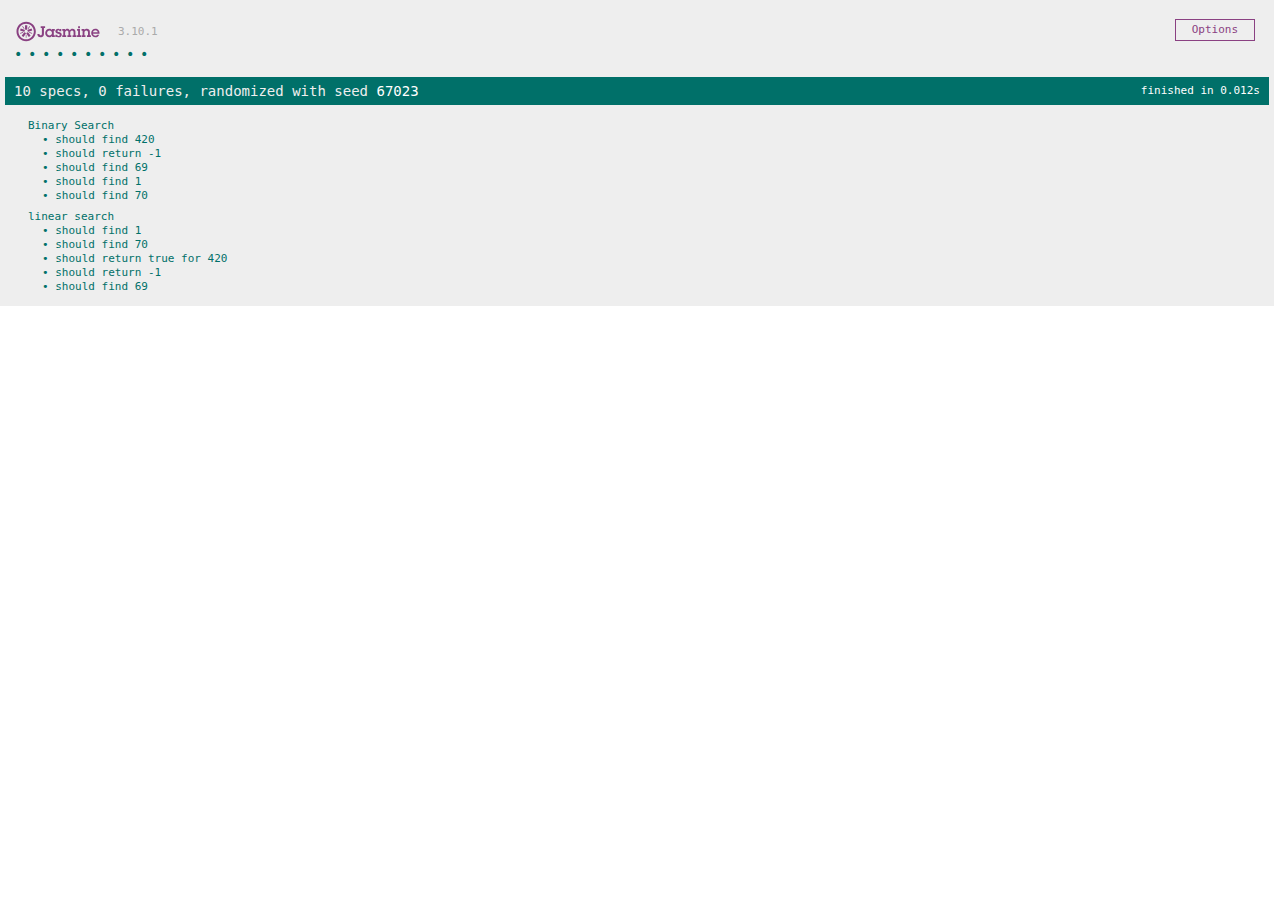
<file: javaScript/algorithms/binarySearch/SpecRunner.html>
<!DOCTYPE html>
<html>
<head>
  <meta charset="utf-8">
  <title>Jasmine Spec Runner v3.10.1</title>

  <link rel="shortcut icon" type="image/png" href="lib/jasmine-3.10.1/jasmine_favicon.png">
  <link rel="stylesheet" href="lib/jasmine-3.10.1/jasmine.css">

  <script src="lib/jasmine-3.10.1/jasmine.js"></script>
  <script src="lib/jasmine-3.10.1/jasmine-html.js"></script>
  <script src="lib/jasmine-3.10.1/boot0.js"></script>
  <!-- optional: include a file here that configures the Jasmine env -->
  <script src="lib/jasmine-3.10.1/boot1.js"></script>

  <!-- include source files here... -->
  <script src="src/sortingAlg.js"></script>


  <!-- include spec files here... -->
  <script src="spec/sortingAlg.spec.js"></script>


</head>

<body>
</body>
</html>
</file>
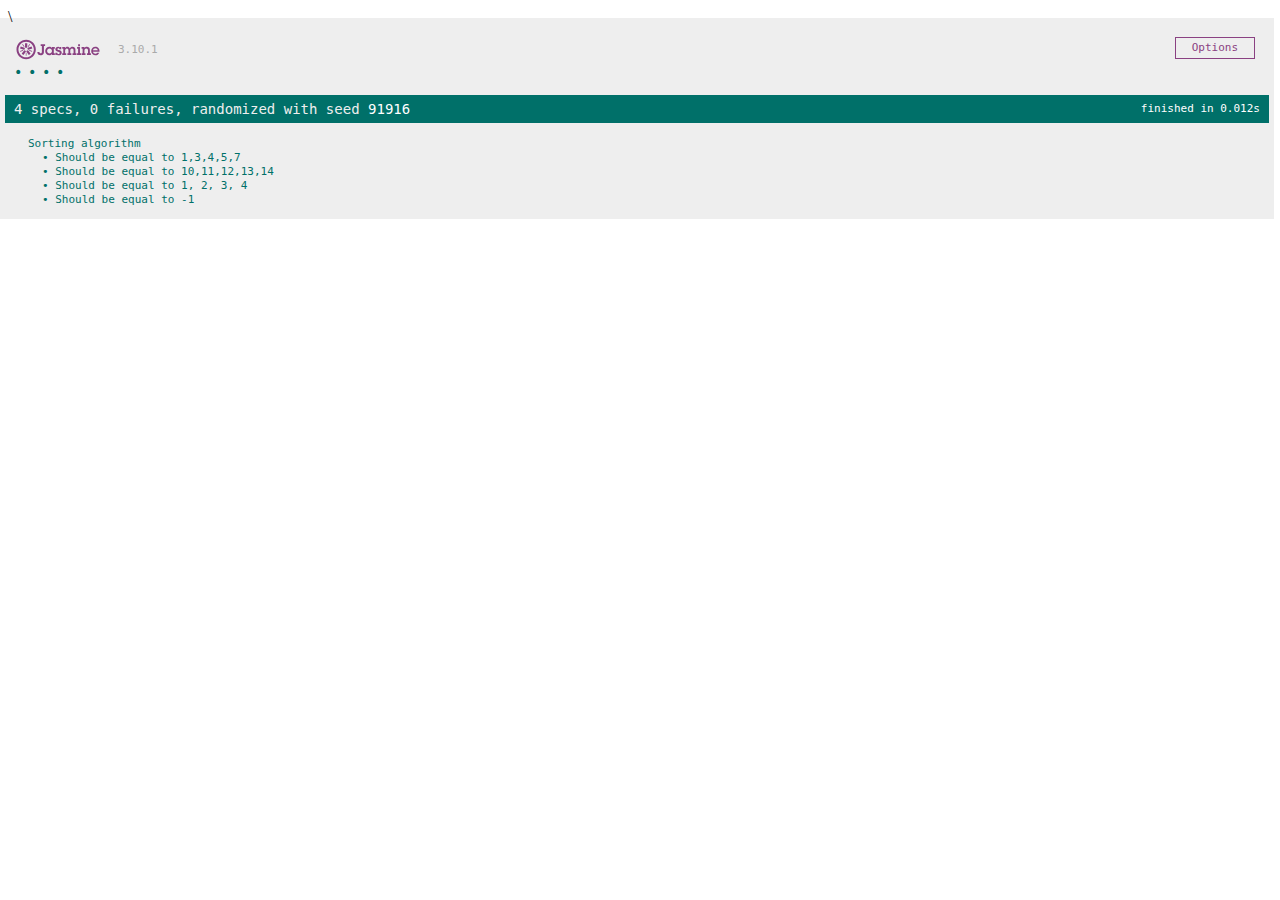
<file: javaScript/algorithms/sortingAlgWTests/SpecRunner.html>
<!DOCTYPE html>
<html>
<head>
  <meta charset="utf-8">
  <title>Jasmine Spec Runner v3.10.1</title>

  <link rel="shortcut icon" type="image/png" href="lib/jasmine-3.10.1/jasmine_favicon.png">
  <link rel="stylesheet" href="lib/jasmine-3.10.1/jasmine.css">

  <script src="lib/jasmine-3.10.1/jasmine.js"></script>
  <script src="lib/jasmine-3.10.1/jasmine-html.js"></script>
  <script src="lib/jasmine-3.10.1/boot0.js"></script>
  <!-- optional: include a file here that configures the Jasmine env -->
  <script src="lib/jasmine-3.10.1/boot1.js"></script>

  <!-- include source files here... -->
  <script src="src/sortingAlg.js"></script>


  <!-- include spec files here... -->
  <script src="spec/sortingAlg.spec.js"></script>
 \

</head>

<body>
</body>
</html>
</file>
<file: javaScript/algorithms/binarySearch/lib/jasmine-3.10.1/jasmine.css>
@charset "UTF-8";
body {
  overflow-y: scroll;
}

.jasmine_html-reporter {
  width: 100%;
  background-color: #eee;
  padding: 5px;
  margin: -8px;
  font-size: 11px;
  font-family: Monaco, "Lucida Console", monospace;
  line-height: 14px;
  color: #333;
}
.jasmine_html-reporter a {
  text-decoration: none;
}
.jasmine_html-reporter a:hover {
  text-decoration: underline;
}
.jasmine_html-reporter p, .jasmine_html-reporter h1, .jasmine_html-reporter h2, .jasmine_html-reporter h3, .jasmine_html-reporter h4, .jasmine_html-reporter h5, .jasmine_html-reporter h6 {
  margin: 0;
  line-height: 14px;
}
.jasmine_html-reporter .jasmine-banner,
.jasmine_html-reporter .jasmine-symbol-summary,
.jasmine_html-reporter .jasmine-summary,
.jasmine_html-reporter .jasmine-result-message,
.jasmine_html-reporter .jasmine-spec .jasmine-description,
.jasmine_html-reporter .jasmine-spec-detail .jasmine-description,
.jasmine_html-reporter .jasmine-alert .jasmine-bar,
.jasmine_html-reporter .jasmine-stack-trace {
  padding-left: 9px;
  padding-right: 9px;
}
.jasmine_html-reporter .jasmine-banner {
  position: relative;
}
.jasmine_html-reporter .jasmine-banner .jasmine-title {
  background: url("[data-uri]") no-repeat;
  background: url("[data-uri]") no-repeat, none;
  -moz-background-size: 100%;
  -o-background-size: 100%;
  -webkit-background-size: 100%;
  background-size: 100%;
  display: block;
  float: left;
  width: 90px;
  height: 25px;
}
.jasmine_html-reporter .jasmine-banner .jasmine-version {
  margin-left: 14px;
  position: relative;
  top: 6px;
}
.jasmine_html-reporter #jasmine_content {
  position: fixed;
  right: 100%;
}
.jasmine_html-reporter .jasmine-version {
  color: #aaa;
}
.jasmine_html-reporter .jasmine-banner {
  margin-top: 14px;
}
.jasmine_html-reporter .jasmine-duration {
  color: #fff;
  float: right;
  line-height: 28px;
  padding-right: 9px;
}
.jasmine_html-reporter .jasmine-symbol-summary {
  overflow: hidden;
  margin: 14px 0;
}
.jasmine_html-reporter .jasmine-symbol-summary li {
  display: inline-block;
  height: 10px;
  width: 14px;
  font-size: 16px;
}
.jasmine_html-reporter .jasmine-symbol-summary li.jasmine-passed {
  font-size: 14px;
}
.jasmine_html-reporter .jasmine-symbol-summary li.jasmine-passed:before {
  color: #007069;
  content: "•";
}
.jasmine_html-reporter .jasmine-symbol-summary li.jasmine-failed {
  line-height: 9px;
}
.jasmine_html-reporter .jasmine-symbol-summary li.jasmine-failed:before {
  color: #ca3a11;
  content: "×";
  font-weight: bold;
  margin-left: -1px;
}
.jasmine_html-reporter .jasmine-symbol-summary li.jasmine-excluded {
  font-size: 14px;
}
.jasmine_html-reporter .jasmine-symbol-summary li.jasmine-excluded:before {
  color: #bababa;
  content: "•";
}
.jasmine_html-reporter .jasmine-symbol-summary li.jasmine-excluded-no-display {
  font-size: 14px;
  display: none;
}
.jasmine_html-reporter .jasmine-symbol-summary li.jasmine-pending {
  line-height: 17px;
}
.jasmine_html-reporter .jasmine-symbol-summary li.jasmine-pending:before {
  color: #ba9d37;
  content: "*";
}
.jasmine_html-reporter .jasmine-symbol-summary li.jasmine-empty {
  font-size: 14px;
}
.jasmine_html-reporter .jasmine-symbol-summary li.jasmine-empty:before {
  color: #ba9d37;
  content: "•";
}
.jasmine_html-reporter .jasmine-run-options {
  float: right;
  margin-right: 5px;
  border: 1px solid #8a4182;
  color: #8a4182;
  position: relative;
  line-height: 20px;
}
.jasmine_html-reporter .jasmine-run-options .jasmine-trigger {
  cursor: pointer;
  padding: 8px 16px;
}
.jasmine_html-reporter .jasmine-run-options .jasmine-payload {
  position: absolute;
  display: none;
  right: -1px;
  border: 1px solid #8a4182;
  background-color: #eee;
  white-space: nowrap;
  padding: 4px 8px;
}
.jasmine_html-reporter .jasmine-run-options .jasmine-payload.jasmine-open {
  display: block;
}
.jasmine_html-reporter .jasmine-bar {
  line-height: 28px;
  font-size: 14px;
  display: block;
  color: #eee;
}
.jasmine_html-reporter .jasmine-bar.jasmine-failed, .jasmine_html-reporter .jasmine-bar.jasmine-errored {
  background-color: #ca3a11;
  border-bottom: 1px solid #eee;
}
.jasmine_html-reporter .jasmine-bar.jasmine-passed {
  background-color: #007069;
}
.jasmine_html-reporter .jasmine-bar.jasmine-incomplete {
  background-color: #bababa;
}
.jasmine_html-reporter .jasmine-bar.jasmine-skipped {
  background-color: #bababa;
}
.jasmine_html-reporter .jasmine-bar.jasmine-warning {
  background-color: #ba9d37;
  color: #333;
}
.jasmine_html-reporter .jasmine-bar.jasmine-menu {
  background-color: #fff;
  color: #aaa;
}
.jasmine_html-reporter .jasmine-bar.jasmine-menu a {
  color: #333;
}
.jasmine_html-reporter .jasmine-bar a {
  color: white;
}
.jasmine_html-reporter.jasmine-spec-list .jasmine-bar.jasmine-menu.jasmine-failure-list,
.jasmine_html-reporter.jasmine-spec-list .jasmine-results .jasmine-failures {
  display: none;
}
.jasmine_html-reporter.jasmine-failure-list .jasmine-bar.jasmine-menu.jasmine-spec-list,
.jasmine_html-reporter.jasmine-failure-list .jasmine-summary {
  display: none;
}
.jasmine_html-reporter .jasmine-results {
  margin-top: 14px;
}
.jasmine_html-reporter .jasmine-summary {
  margin-top: 14px;
}
.jasmine_html-reporter .jasmine-summary ul {
  list-style-type: none;
  margin-left: 14px;
  padding-top: 0;
  padding-left: 0;
}
.jasmine_html-reporter .jasmine-summary ul.jasmine-suite {
  margin-top: 7px;
  margin-bottom: 7px;
}
.jasmine_html-reporter .jasmine-summary li.jasmine-passed a {
  color: #007069;
}
.jasmine_html-reporter .jasmine-summary li.jasmine-failed a {
  color: #ca3a11;
}
.jasmine_html-reporter .jasmine-summary li.jasmine-empty a {
  color: #ba9d37;
}
.jasmine_html-reporter .jasmine-summary li.jasmine-pending a {
  color: #ba9d37;
}
.jasmine_html-reporter .jasmine-summary li.jasmine-excluded a {
  color: #bababa;
}
.jasmine_html-reporter .jasmine-specs li.jasmine-passed a:before {
  content: "• ";
}
.jasmine_html-reporter .jasmine-specs li.jasmine-failed a:before {
  content: "× ";
}
.jasmine_html-reporter .jasmine-specs li.jasmine-empty a:before {
  content: "* ";
}
.jasmine_html-reporter .jasmine-specs li.jasmine-pending a:before {
  content: "• ";
}
.jasmine_html-reporter .jasmine-specs li.jasmine-excluded a:before {
  content: "• ";
}
.jasmine_html-reporter .jasmine-description + .jasmine-suite {
  margin-top: 0;
}
.jasmine_html-reporter .jasmine-suite {
  margin-top: 14px;
}
.jasmine_html-reporter .jasmine-suite a {
  color: #333;
}
.jasmine_html-reporter .jasmine-failures .jasmine-spec-detail {
  margin-bottom: 28px;
}
.jasmine_html-reporter .jasmine-failures .jasmine-spec-detail .jasmine-description {
  background-color: #ca3a11;
  color: white;
}
.jasmine_html-reporter .jasmine-failures .jasmine-spec-detail .jasmine-description a {
  color: white;
}
.jasmine_html-reporter .jasmine-result-message {
  padding-top: 14px;
  color: #333;
  white-space: pre-wrap;
}
.jasmine_html-reporter .jasmine-result-message span.jasmine-result {
  display: block;
}
.jasmine_html-reporter .jasmine-stack-trace {
  margin: 5px 0 0 0;
  max-height: 224px;
  overflow: auto;
  line-height: 18px;
  color: #666;
  border: 1px solid #ddd;
  background: white;
  white-space: pre;
}
</file>
<file: javaScript/algorithms/sortingAlgWTests/lib/jasmine-3.10.1/jasmine.css>
@charset "UTF-8";
body {
  overflow-y: scroll;
}

.jasmine_html-reporter {
  width: 100%;
  background-color: #eee;
  padding: 5px;
  margin: -8px;
  font-size: 11px;
  font-family: Monaco, "Lucida Console", monospace;
  line-height: 14px;
  color: #333;
}
.jasmine_html-reporter a {
  text-decoration: none;
}
.jasmine_html-reporter a:hover {
  text-decoration: underline;
}
.jasmine_html-reporter p, .jasmine_html-reporter h1, .jasmine_html-reporter h2, .jasmine_html-reporter h3, .jasmine_html-reporter h4, .jasmine_html-reporter h5, .jasmine_html-reporter h6 {
  margin: 0;
  line-height: 14px;
}
.jasmine_html-reporter .jasmine-banner,
.jasmine_html-reporter .jasmine-symbol-summary,
.jasmine_html-reporter .jasmine-summary,
.jasmine_html-reporter .jasmine-result-message,
.jasmine_html-reporter .jasmine-spec .jasmine-description,
.jasmine_html-reporter .jasmine-spec-detail .jasmine-description,
.jasmine_html-reporter .jasmine-alert .jasmine-bar,
.jasmine_html-reporter .jasmine-stack-trace {
  padding-left: 9px;
  padding-right: 9px;
}
.jasmine_html-reporter .jasmine-banner {
  position: relative;
}
.jasmine_html-reporter .jasmine-banner .jasmine-title {
  background: url("[data-uri]") no-repeat;
  background: url("[data-uri]") no-repeat, none;
  -moz-background-size: 100%;
  -o-background-size: 100%;
  -webkit-background-size: 100%;
  background-size: 100%;
  display: block;
  float: left;
  width: 90px;
  height: 25px;
}
.jasmine_html-reporter .jasmine-banner .jasmine-version {
  margin-left: 14px;
  position: relative;
  top: 6px;
}
.jasmine_html-reporter #jasmine_content {
  position: fixed;
  right: 100%;
}
.jasmine_html-reporter .jasmine-version {
  color: #aaa;
}
.jasmine_html-reporter .jasmine-banner {
  margin-top: 14px;
}
.jasmine_html-reporter .jasmine-duration {
  color: #fff;
  float: right;
  line-height: 28px;
  padding-right: 9px;
}
.jasmine_html-reporter .jasmine-symbol-summary {
  overflow: hidden;
  margin: 14px 0;
}
.jasmine_html-reporter .jasmine-symbol-summary li {
  display: inline-block;
  height: 10px;
  width: 14px;
  font-size: 16px;
}
.jasmine_html-reporter .jasmine-symbol-summary li.jasmine-passed {
  font-size: 14px;
}
.jasmine_html-reporter .jasmine-symbol-summary li.jasmine-passed:before {
  color: #007069;
  content: "•";
}
.jasmine_html-reporter .jasmine-symbol-summary li.jasmine-failed {
  line-height: 9px;
}
.jasmine_html-reporter .jasmine-symbol-summary li.jasmine-failed:before {
  color: #ca3a11;
  content: "×";
  font-weight: bold;
  margin-left: -1px;
}
.jasmine_html-reporter .jasmine-symbol-summary li.jasmine-excluded {
  font-size: 14px;
}
.jasmine_html-reporter .jasmine-symbol-summary li.jasmine-excluded:before {
  color: #bababa;
  content: "•";
}
.jasmine_html-reporter .jasmine-symbol-summary li.jasmine-excluded-no-display {
  font-size: 14px;
  display: none;
}
.jasmine_html-reporter .jasmine-symbol-summary li.jasmine-pending {
  line-height: 17px;
}
.jasmine_html-reporter .jasmine-symbol-summary li.jasmine-pending:before {
  color: #ba9d37;
  content: "*";
}
.jasmine_html-reporter .jasmine-symbol-summary li.jasmine-empty {
  font-size: 14px;
}
.jasmine_html-reporter .jasmine-symbol-summary li.jasmine-empty:before {
  color: #ba9d37;
  content: "•";
}
.jasmine_html-reporter .jasmine-run-options {
  float: right;
  margin-right: 5px;
  border: 1px solid #8a4182;
  color: #8a4182;
  position: relative;
  line-height: 20px;
}
.jasmine_html-reporter .jasmine-run-options .jasmine-trigger {
  cursor: pointer;
  padding: 8px 16px;
}
.jasmine_html-reporter .jasmine-run-options .jasmine-payload {
  position: absolute;
  display: none;
  right: -1px;
  border: 1px solid #8a4182;
  background-color: #eee;
  white-space: nowrap;
  padding: 4px 8px;
}
.jasmine_html-reporter .jasmine-run-options .jasmine-payload.jasmine-open {
  display: block;
}
.jasmine_html-reporter .jasmine-bar {
  line-height: 28px;
  font-size: 14px;
  display: block;
  color: #eee;
}
.jasmine_html-reporter .jasmine-bar.jasmine-failed, .jasmine_html-reporter .jasmine-bar.jasmine-errored {
  background-color: #ca3a11;
  border-bottom: 1px solid #eee;
}
.jasmine_html-reporter .jasmine-bar.jasmine-passed {
  background-color: #007069;
}
.jasmine_html-reporter .jasmine-bar.jasmine-incomplete {
  background-color: #bababa;
}
.jasmine_html-reporter .jasmine-bar.jasmine-skipped {
  background-color: #bababa;
}
.jasmine_html-reporter .jasmine-bar.jasmine-warning {
  background-color: #ba9d37;
  color: #333;
}
.jasmine_html-reporter .jasmine-bar.jasmine-menu {
  background-color: #fff;
  color: #aaa;
}
.jasmine_html-reporter .jasmine-bar.jasmine-menu a {
  color: #333;
}
.jasmine_html-reporter .jasmine-bar a {
  color: white;
}
.jasmine_html-reporter.jasmine-spec-list .jasmine-bar.jasmine-menu.jasmine-failure-list,
.jasmine_html-reporter.jasmine-spec-list .jasmine-results .jasmine-failures {
  display: none;
}
.jasmine_html-reporter.jasmine-failure-list .jasmine-bar.jasmine-menu.jasmine-spec-list,
.jasmine_html-reporter.jasmine-failure-list .jasmine-summary {
  display: none;
}
.jasmine_html-reporter .jasmine-results {
  margin-top: 14px;
}
.jasmine_html-reporter .jasmine-summary {
  margin-top: 14px;
}
.jasmine_html-reporter .jasmine-summary ul {
  list-style-type: none;
  margin-left: 14px;
  padding-top: 0;
  padding-left: 0;
}
.jasmine_html-reporter .jasmine-summary ul.jasmine-suite {
  margin-top: 7px;
  margin-bottom: 7px;
}
.jasmine_html-reporter .jasmine-summary li.jasmine-passed a {
  color: #007069;
}
.jasmine_html-reporter .jasmine-summary li.jasmine-failed a {
  color: #ca3a11;
}
.jasmine_html-reporter .jasmine-summary li.jasmine-empty a {
  color: #ba9d37;
}
.jasmine_html-reporter .jasmine-summary li.jasmine-pending a {
  color: #ba9d37;
}
.jasmine_html-reporter .jasmine-summary li.jasmine-excluded a {
  color: #bababa;
}
.jasmine_html-reporter .jasmine-specs li.jasmine-passed a:before {
  content: "• ";
}
.jasmine_html-reporter .jasmine-specs li.jasmine-failed a:before {
  content: "× ";
}
.jasmine_html-reporter .jasmine-specs li.jasmine-empty a:before {
  content: "* ";
}
.jasmine_html-reporter .jasmine-specs li.jasmine-pending a:before {
  content: "• ";
}
.jasmine_html-reporter .jasmine-specs li.jasmine-excluded a:before {
  content: "• ";
}
.jasmine_html-reporter .jasmine-description + .jasmine-suite {
  margin-top: 0;
}
.jasmine_html-reporter .jasmine-suite {
  margin-top: 14px;
}
.jasmine_html-reporter .jasmine-suite a {
  color: #333;
}
.jasmine_html-reporter .jasmine-failures .jasmine-spec-detail {
  margin-bottom: 28px;
}
.jasmine_html-reporter .jasmine-failures .jasmine-spec-detail .jasmine-description {
  background-color: #ca3a11;
  color: white;
}
.jasmine_html-reporter .jasmine-failures .jasmine-spec-detail .jasmine-description a {
  color: white;
}
.jasmine_html-reporter .jasmine-result-message {
  padding-top: 14px;
  color: #333;
  white-space: pre-wrap;
}
.jasmine_html-reporter .jasmine-result-message span.jasmine-result {
  display: block;
}
.jasmine_html-reporter .jasmine-stack-trace {
  margin: 5px 0 0 0;
  max-height: 224px;
  overflow: auto;
  line-height: 18px;
  color: #666;
  border: 1px solid #ddd;
  background: white;
  white-space: pre;
}
</file>
